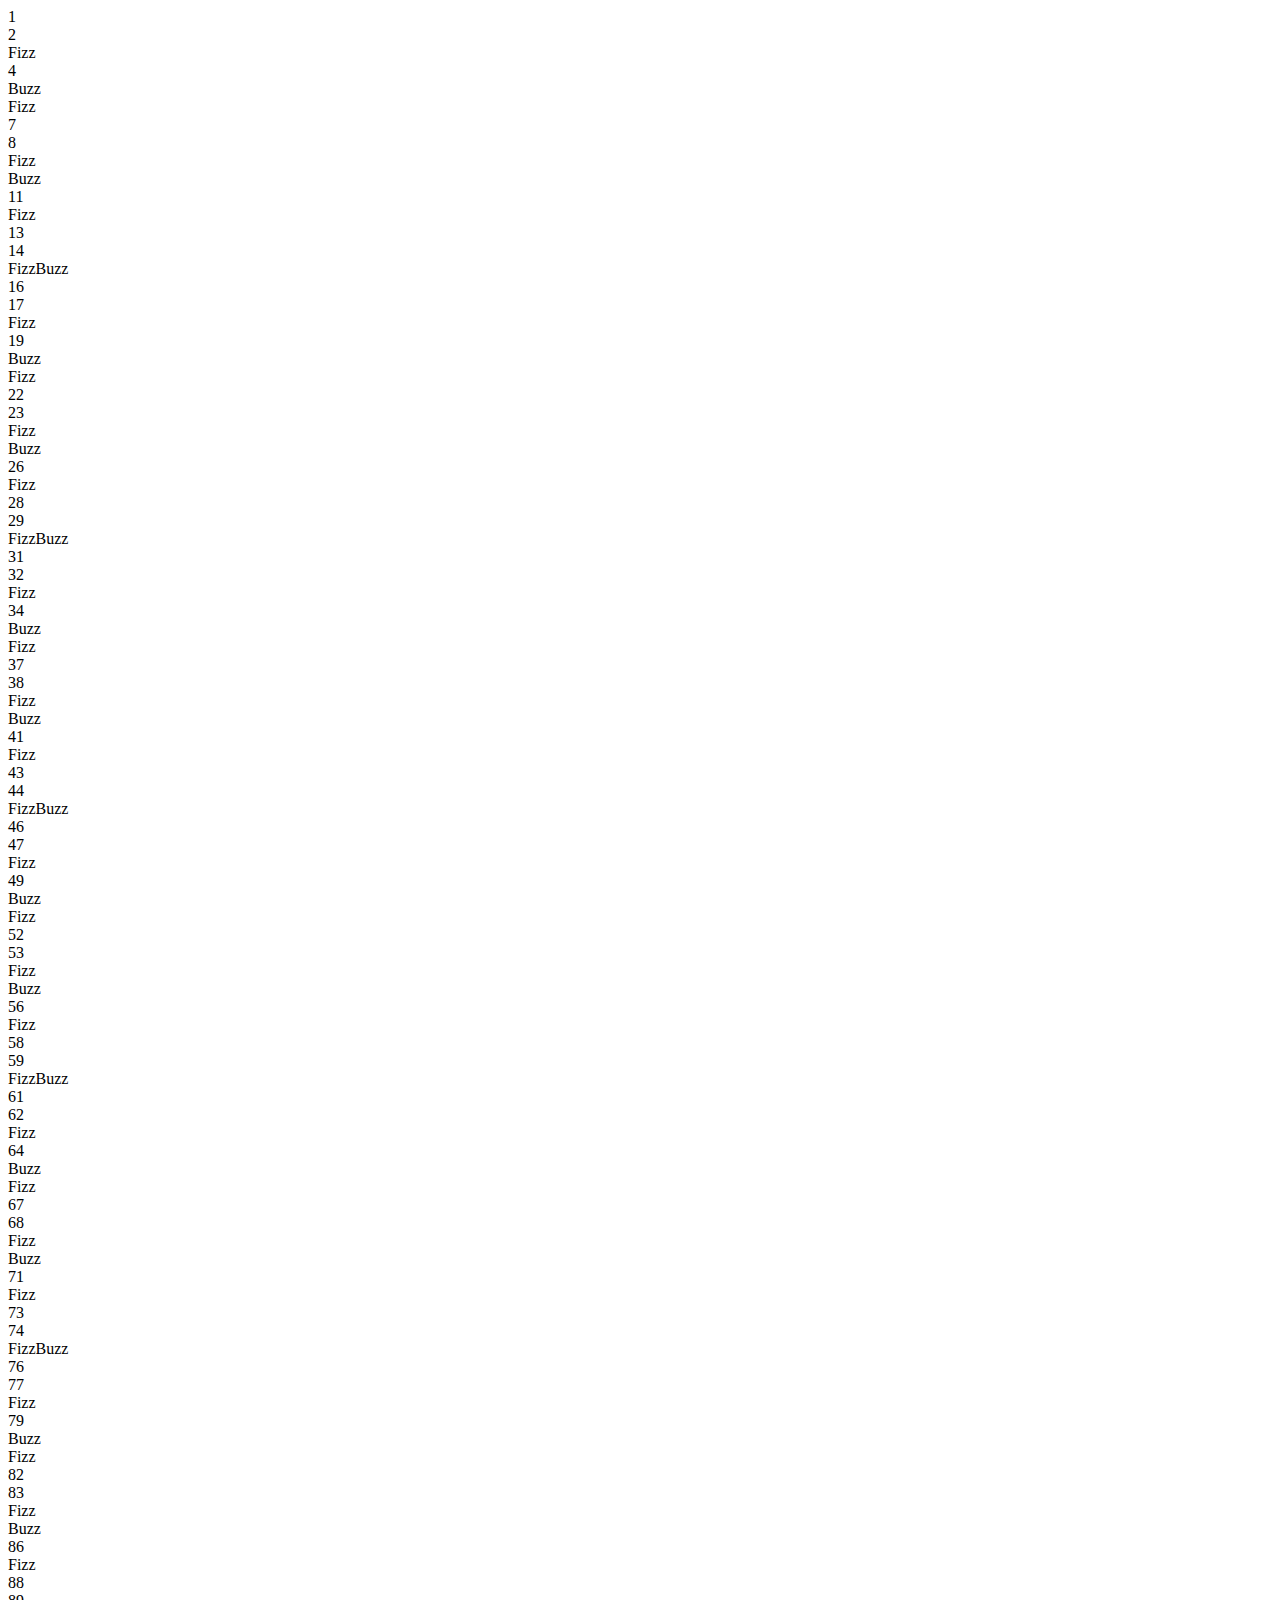
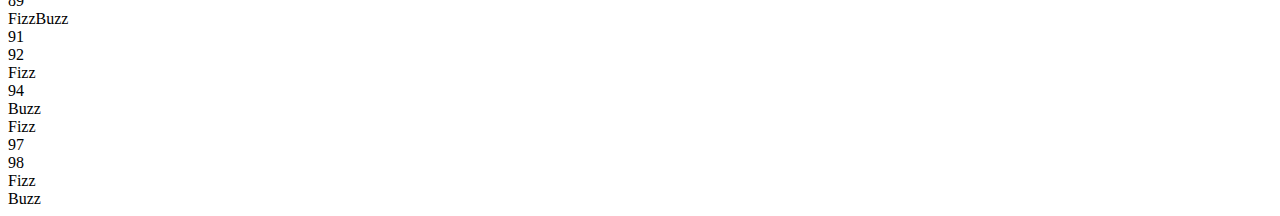
<file: FizzBuzz/index.html>
<!DOCTYPE html>
<html lang="en">
<head>
    <meta charset="UTF-8">
    <meta http-equiv="X-UA-Compatible" content="IE=edge">
    <meta name="viewport" content="width=device-width, initial-scale=1.0">
    <title>FizzBuzz</title>
</head>
<body>
    <script src="app.js"></script>
</body>
</html>
</file>
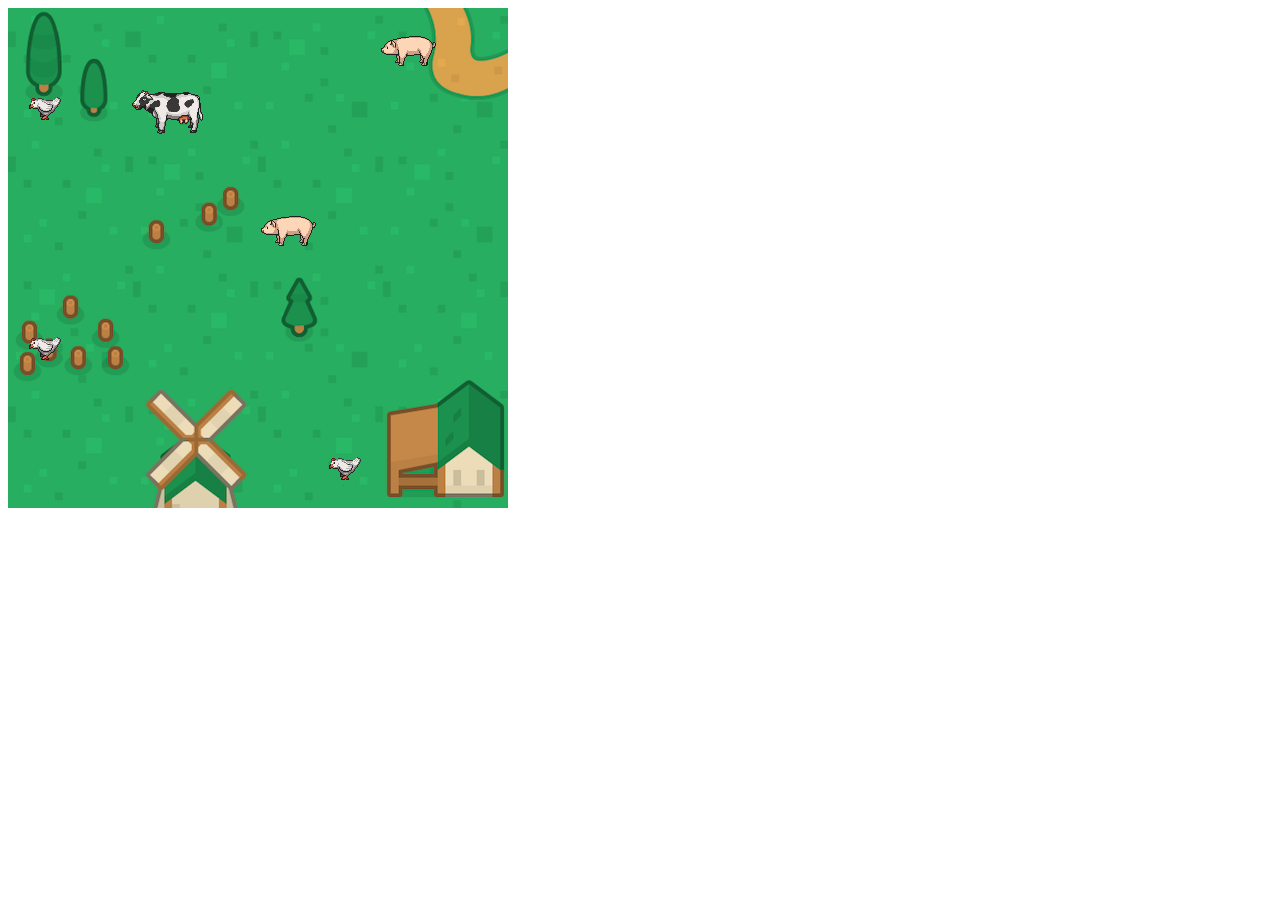
<file: villaGranja/index.html>
<!DOCTYPE html>
<html lang="en">
<head>
    <meta charset="UTF-8">
    <meta http-equiv="X-UA-Compatible" content="IE=edge">
    <meta name="viewport" content="width=device-width, initial-scale=1.0">
    <title>Document</title>
</head>
<body>
    <canvas id="villaGranja" width="500" height="500"></canvas>

    <script src="app.js"></script>
</body>
</html>
</file>
